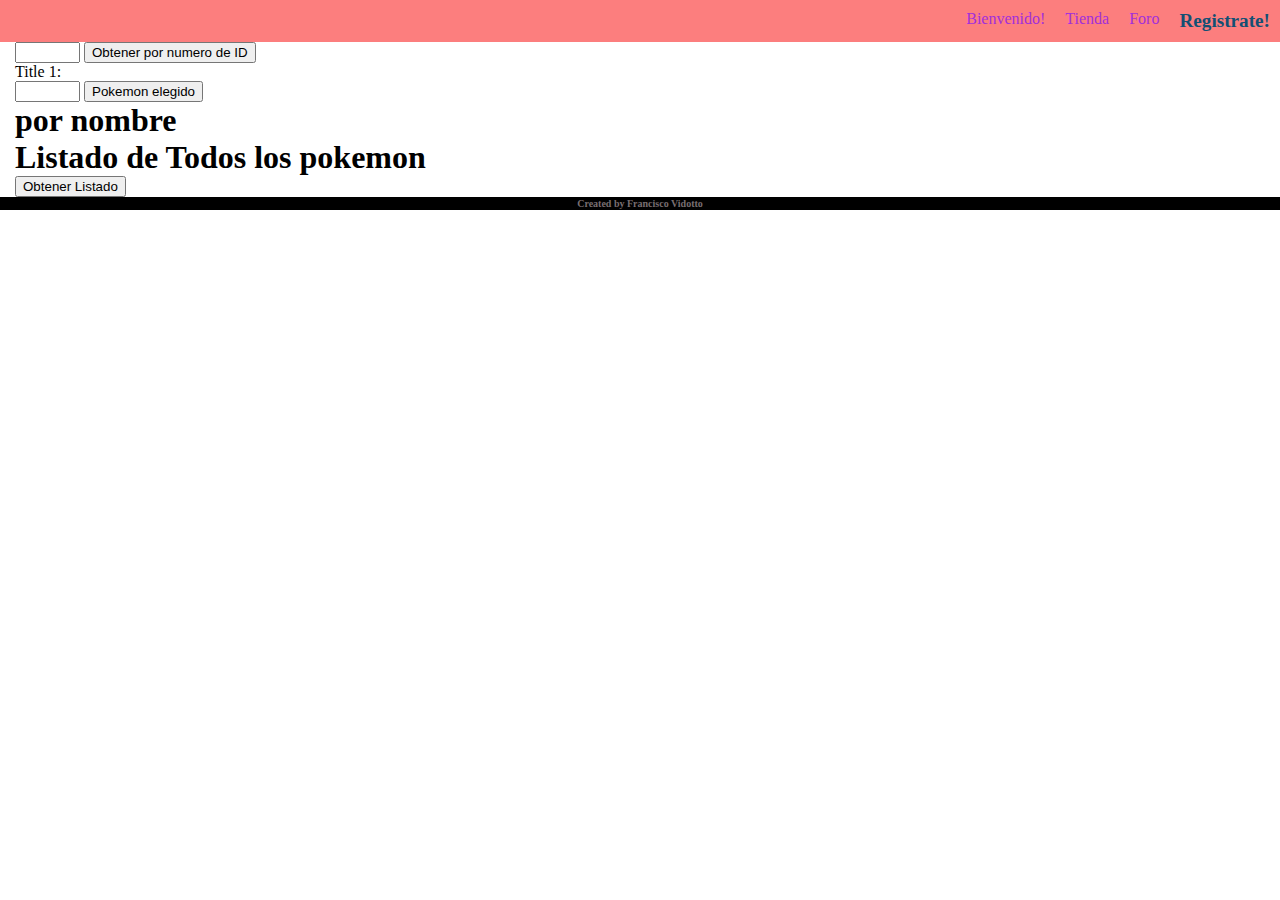
<file: Web1/html/inicio.html>
<!DOCTYPE html>
<html lang="en">

<head>
    <meta charset="UTF-8">
    <meta http-equiv="X-UA-Compatible" content="IE=edge">
    <meta name="viewport" content="width=device-width, initial-scale=1.0">
    <title>Inicio</title>
    <!-- <link rel="stylesheet" href="https://maxcdn.bootstrapcdn.com/bootstrap/4.0.0/css/bootstrap.min.css" integrity="sha384-Gn5384xqQ1aoWXA+058RXPxPg6fy4IWvTNh0E263XmFcJlSAwiGgFAW/dAiS6JXm" crossorigin="anonymous"> -->
    <link rel="stylesheet" type="text/css" href="../css/style.css">
</head>

<body>

    <div class="navegador">
        <nav class="menu">
            <ul class="ulbotonera">
                <li class="libotonera">
                    <a class="register" href="register.html">Registrate!</a>
                </li>
                <li class="libotonera">
                    <a class="aNav" href="foro.html">Foro</a>
                </li>
                <li class="libotonera">
                    <a class="aNav" href="tienda.html">Tienda</a>
                </li>
                <li class="libotonera">
                    <a class="aNav" href="index.html">Bienvenido!</a>
                </li>

            </ul>
        </nav>
    </div>
    <div class="container">
        <div class="inputID">
            <input type="text" id="idPost" name="idPost" maxlength="8" size="5">
            <button id="sumbit">Obtener por numero de ID </button>
        </div>
        <div class="unPoke">
            <p> Title 1:
                <span id="onePoke">  </span>
            </p>
        </div>
        <div id="allPokeByName">
            <input type="text" id="namePoke" name="namePoke" size="5">
            <button id="obtPokeByClass">Pokemon elegido </button>
            <h1>por nombre</h1>
        </div>
        <div id="allPoke">
            <h1 class="listadoPoke"> Listado de Todos los pokemon</h1>
            <button id="fullList">Obtener Listado </button>
        </div>
    </div>


    <div class="terminos">
        <h1 class="ref">Created by Francisco Vidotto</h1>
    </div>
    <!-- <script src="https://maxcdn.bootstrapcdn.com/bootstrap/4.0.0/js/bootstrap.min.js" integrity="sha384-JZR6Spejh4U02d8jOt6vLEHfe/JQGiRRSQQxSfFWpi1MquVdAyjUar5+76PVCmYl" crossorigin="anonymous"></script> -->
    <script src="../js/main.js"></script>
</body>

</html>
</file>
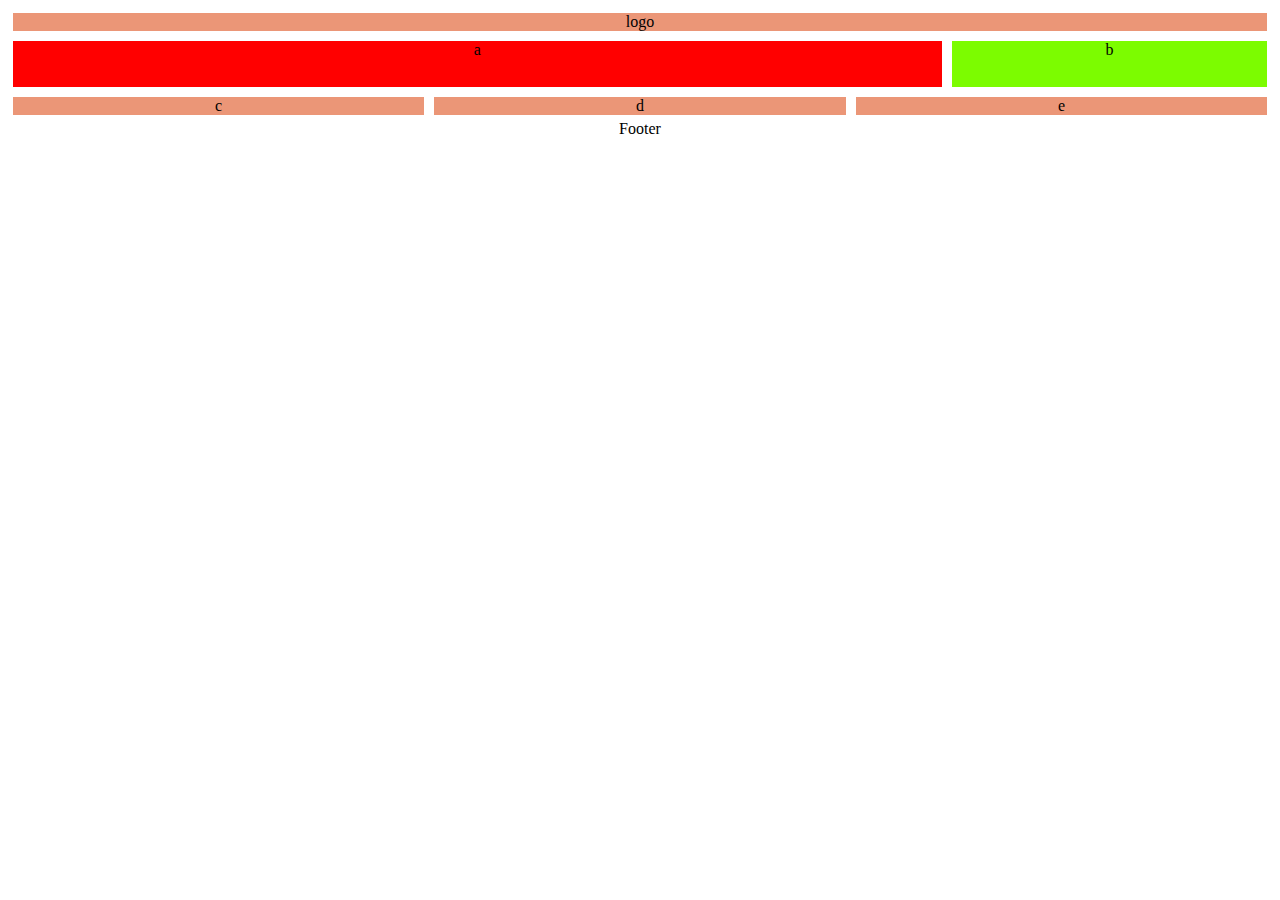
<file: Web1/html/test.html>
<!DOCTYPE html>
<html lang="en">

<head>
    <meta charset="UTF-8">
    <meta name="viewport" content="width=device-width, initial-scale=1.0">
    <link rel="stylesheet" href="ej1.css">
    <title>Document</title>
</head>

<body>
    <div class="content">
        <div class="header">logo</div>
        <div class="linea2">
            <div class="a">a</div>
            <div class="b">b</div>
        </div>
        <div class="c">c</div>
        <div class="d">d</div>
        <div class="e">e</div>
        <div class="footer">Footer </div>
    </div>

</body>

</html>
</file>
<file: Web1/css/style.css>
* {
    margin: 0px;
}

.ref {
    text-align: center;
    font-size: 10px;
    color: #796e71;
}

.container {
    width: 100%;
    padding-right: 15px;
    padding-left: 15px;
    margin: 0px;
}

.aNav {
    color: rgb(162, 47, 219);
    font-size: medium;
    text-decoration: none;
}

.register {
    font-weight: bold;
    color: rgb(19, 80, 116);
    font-size: 1.2em;
    text-decoration: none;
    float: right;
}

.terminos {
    background-color: black;
    padding: 1px;
}

.tituloInd {
    text-align: center;
    color: rgba(14, 238, 51, 0.671);
    background-color: grey;
    margin: 0px;
    text-decoration: none;
}

.tituloInd:hover {
    background-color: #661414;
}

.navegador {
    float: right;
    display: contents;
}

.ulbotonera .libotonera {
    float: right;
    padding: 10px;
    text-decoration: none;
}

.ulbotonera {
    margin: 0px;
    display: flow-root;
    list-style-type: none;
    background-color: rgb(252, 126, 126);
}

.explicacion .ulInd {
    list-style-type: none;
    padding-right: 0%;
    text-align: center;
    color: rgb(11, 238, 113);
    background-color: cornflowerblue;
    margin: 0px;
}

.pTitle {
    color: rgb(18, 105, 25);
}

.divNameForm,
.divLastNameForm,
.divGmailForm,
.divPassForm {
    text-align: center;
}

.atributoForm {
    font-family: sans-serif;
    display: inline-block;
    text-align: center;
    margin: 4px;
    background-color: rgb(200, 219, 200);
}

.container-form {
    text-align: center;
    margin: 0px;
    background-color: rgba(144, 104, 236, 0.582);
}

.InputName,
.InputGmail,
.InputLastN,
.InputGmail {
    display: inline-block;
    text-align: center;
    margin: 3px;
}

.butSum {
    display: inline-block;
    text-align: center;
    width: 100%;
    margin: 5px;
}

#butForm {
    background-color: rgb(85, 247, 179);
    border-color: cornflowerblue;
}
</file>
<file: Web1/html/ej1.css>
.header,
.a,
.b,
.c,
.d,
.e {
    background-color: rgb(235, 150, 119);
    border-color: black;
    margin: 5px;
}

.header {
    grid-area: header;
}

.a {
    grid-area: a;
}

.b {
    display: none;
    grid-area: b;
}

.c {
    grid-area: c;
}

.d {
    grid-area: d;
}

.e {
    grid-area: e;
}

.linea2 {
    display: grid;
    grid-area: linea2;
    grid-template-areas: "a a a a";
}

.footer {
    grid-area: footer;
    text-align: center;
}

.container-flex {
    display: grid;
    text-align: center;
    grid-template-rows: 1fr 4fr 1fr 1fr 2fr 1fr;
    grid-template-areas: "header header header" "linea2 linea2 linea2 " "c d e" " footer footer footer";
}

@media only screen and (min-width: 600px) {
    .b {
        display: inherit;
        grid-area: b;
        background-color: lawngreen;
    }
    .a {
        background-color: red;
    }
    .linea2 {
        grid-area: linea2;
        display: grid;
        grid-template-areas: "a a a b";
    }
    .content {
        display: grid;
        text-align: center;
        grid-template-rows: 1fr 2fr 1fr 1fr;
        grid-template-areas: "header header header" "linea2 linea2 linea2" "c d e" "footer footer footer";
    }
}
</file>
